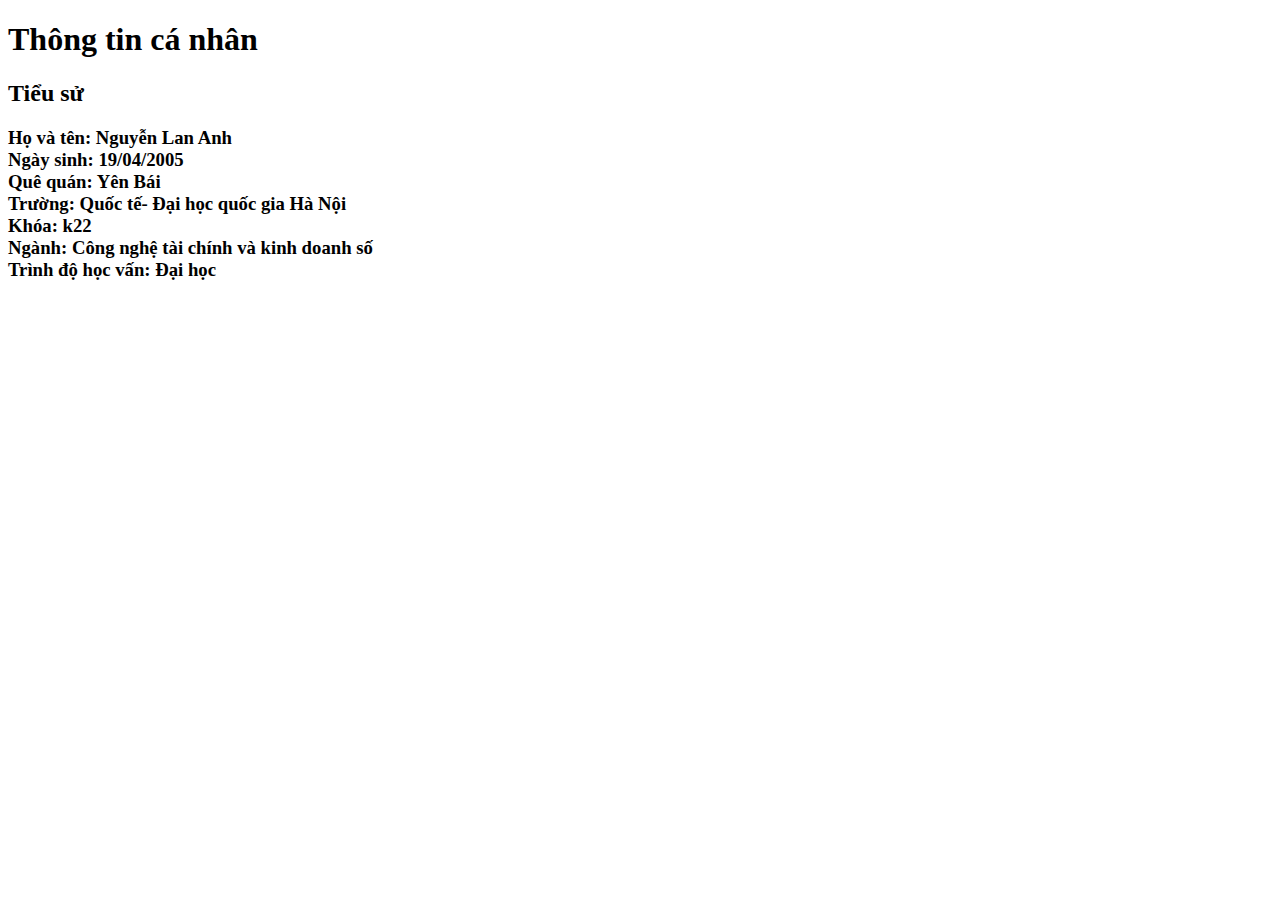
<file: week 2/week 2.html>
<!DOCTYPE html>
<html lang="en">
<head>
    <meta charset="UTF-8">
    <meta name="viewport" content="width=device-width, initial-scale=1.0">
    <title>Document</title>
</head>
<body>
    

 <h1>Thông tin cá nhân</h1>
 <h2>Tiểu sử</h2>
 <h3>
     <u1> 
         <li>Họ và tên: Nguyễn Lan Anh </li>
         <li>Ngày sinh: 19/04/2005</li>
         <li>Quê quán: Yên Bái</li>
         <li>Trường: Quốc tế- Đại học quốc gia Hà Nội </li>
         <li>Khóa: k22</li> 
         <li>Ngành: Công nghệ tài chính và kinh doanh số</li>
         <li>Trình độ học vấn: Đại học</li>
     </u1>
  </h3>
</body>
</html>
</file>
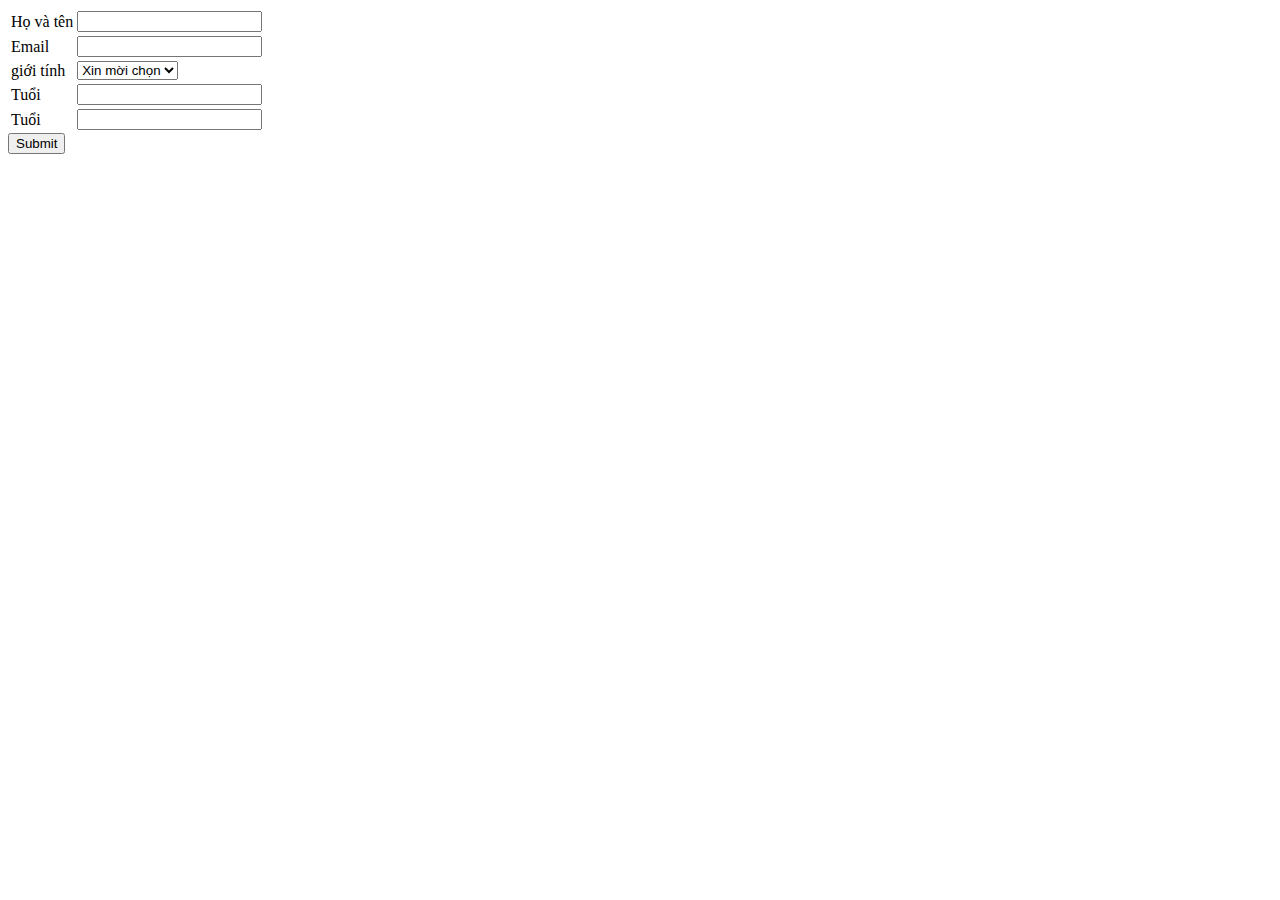
<file: week 3/form.html>
<!DOCTYPE html>
<html lang="en">
<head>
    <meta charset="UTF-8">
    <meta name="viewport" content="width=device-width, initial-scale=1.0">
    <title>Document</title>
</head>
<body>
       <form action="">
         <table>
            <tr>
                <td><label for="hoten">Họ và tên</label></td>
                <td><input type="text"name="hoten"id="hoten"required></td>
            </tr>
            <tr>
                 <td><label for="email">Email</label></td>
                 <td><input type="email"name="email"id="email" requỉed></td>
            </tr>
            <tr>
                       <td><label for="gioitinh">giới tính</label></td>
                       <td>
                          <select name="gioitinh" id="gioitinh">
                                <option value="">Xin mời chọn</option>
                                <option value="male">Nam</option>
                                <option value="Female">Nữ</option>
                          </select>     
                        </td>
             </tr>
              <tr>
                <td><label for="tuoi">Tuổi</label></td>
                <td><input type="number"name="tuoi" id="tuoi" required></td>
              </tr>
              <tr>
                <td><label for="matkhau">Tuổi</label></td>
                <td><input type="password" name="matkhau" id="matkhau" required></td>
              </tr>
              </table>
              <input type="submit">
    </form>     
</body>
</html>
</file>
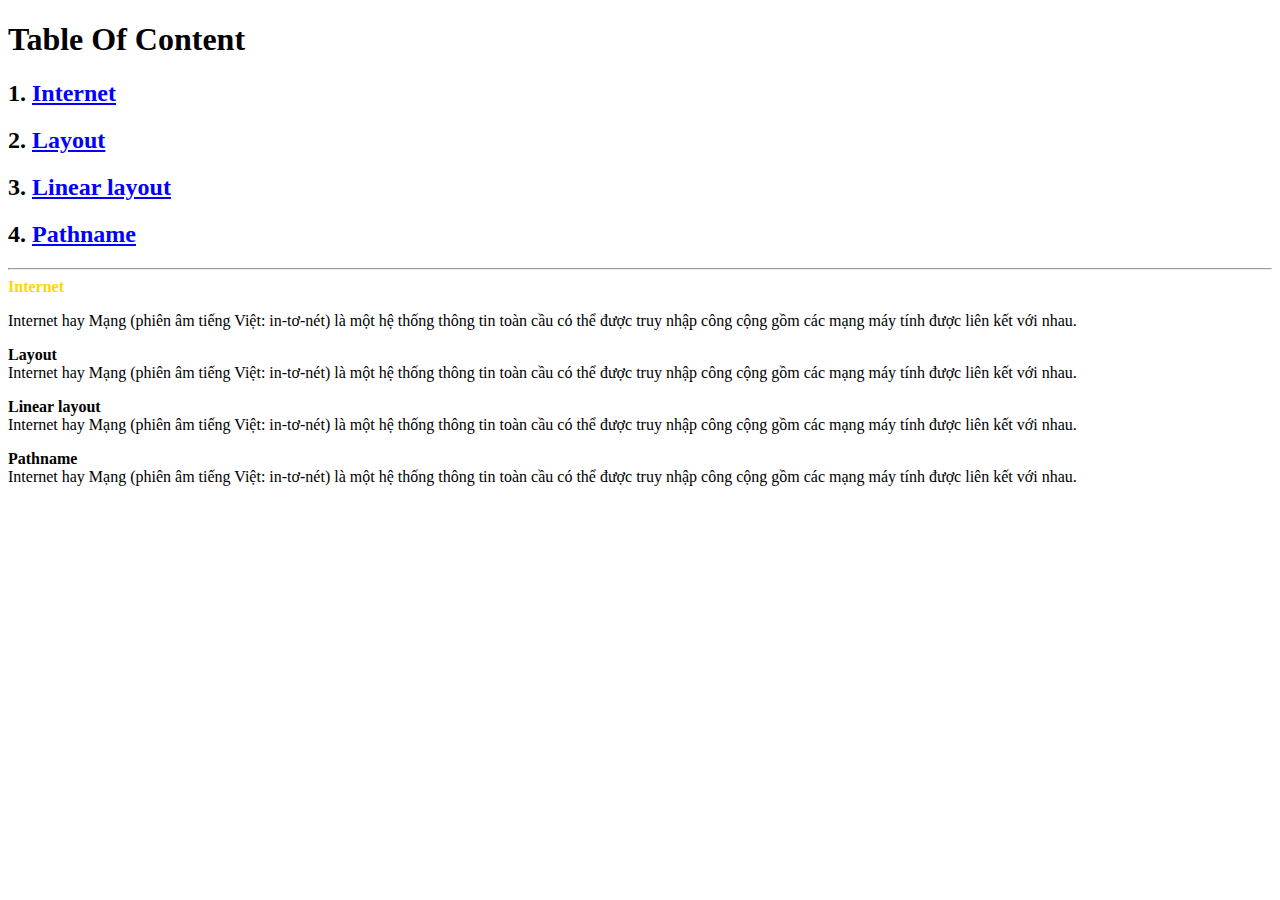
<file: week 4/week 4.html>
<!DOCTYPE html>
<html lang="en">
<head>
    <meta charset="UTF-8">
    <meta name="viewport" content="width=device-width, initial-scale=1.0">
    <title>Document</title>
    <style>
        strong{
            color:gold;
        }
        a{
            color:blue;
        }
        a:visited {
            color:brown;
        }

        a:hover   {
            color:chartreuse;
        }
    </style>
</head>
<body>
       <h1>Table Of Content </h1>
       <h2>1.
        <a href="#Internet">Internet</a>
       </h2>
       <h2>2.
         <a href="#Layout">Layout</a>
       </h2>
       <h2>3.
          <a href="#Linear layout"> Linear layout</a>
       </h2>
       <h2>4.
           <a href="#Pathname">Pathname</a>
       </h2>
       <hr>
       <strong id="internet">Internet</strong>
       <p>
         Internet hay Mạng (phiên âm tiếng Việt: in-tơ-nét) là một hệ thống thông tin toàn cầu có thể được truy nhập công cộng gồm các mạng máy tính được liên kết với nhau.
       </p>
       <p>
           <b id="Layout">Layout</b><br>
         Internet hay Mạng (phiên âm tiếng Việt: in-tơ-nét) là một hệ thống thông tin toàn cầu có thể được truy nhập công cộng gồm các mạng máy tính được liên kết với nhau.
       </p>
       <p>
        <b id="Linear layout">Linear layout</b><br>
        Internet hay Mạng (phiên âm tiếng Việt: in-tơ-nét) là một hệ thống thông tin toàn cầu có thể được truy nhập công cộng gồm các mạng máy tính được liên kết với nhau.
       </p>
       <p>
         <b id="Pathname">Pathname</b><br>
         Internet hay Mạng (phiên âm tiếng Việt: in-tơ-nét) là một hệ thống thông tin toàn cầu có thể được truy nhập công cộng gồm các mạng máy tính được liên kết với nhau.
       </p>
</body>
</html>
</file>
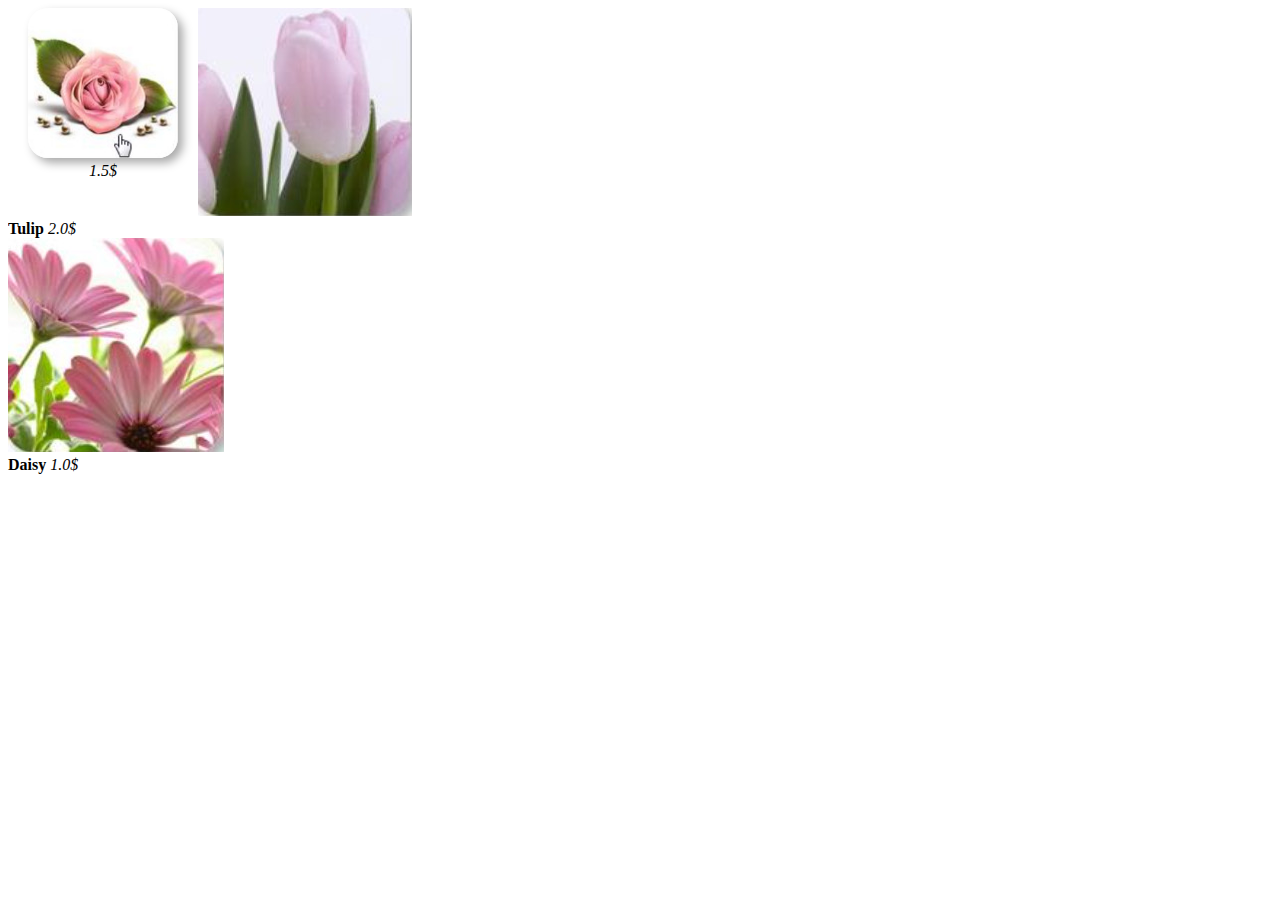
<file: week 5/week 5 bai3.html>
<!DOCTYPE html>
<html lang="en">
<head>
    <meta charset="UTF-8">
    <meta name="viewport" content="width=device-width, initial-scale=1.0">
    <title>Create product list with CSS3</title>   
  <style type="text/css">
    .ProductDentail {display: none;}
    .Product img {
        width: 150px;
        height: 150px;
        border-radius: 20px;
        box-shadow: 5px 5px 10px #aaa;
    }
    .productName {font-weight: bold;}
    .ProductPrice {font-style: italic;}
    .ProductPrice:before {content: -;}
    .Product {
        text-align: center;
        width: 150px;
        margin: 0px 20px;
        float:left;
        cursor: pointer;
    }
    .Product:hover .ProductDentail {display: block;}
    </style>
    </head>
    <body>
    <div>
        <div>
            <div class="Product">
            <img src="Image/z5249929481795_2a82c26b23e0e4f30e441cf74681c5d3.jpg">
                <span class="ProductDentail">Rose</span>
                <span class="ProductPrice">1.5$</span>
            </div>
        </div>
        </div class="Product">
            <img src="Image/z5249930038349_92a8be7e93ad798d22eeff88b71e8e6d.jpg">
            <div class="Productdetails">
                <span class="productName">Tulip</span>
                <span class="ProductPrice">2.0$</span>
            </div>
        </div>
        <div class="product">
            <img src="Image/z5249930909355_46af7c73b3a859201bda0fc2a0b42252.jpg">
            <div class="Productdetails">
                <span class="productName">Daisy</span>
                <span class="ProductPrice">1.0$</span>
            </div>
        </div>
    </div>
    </body>
    </html>
</file>
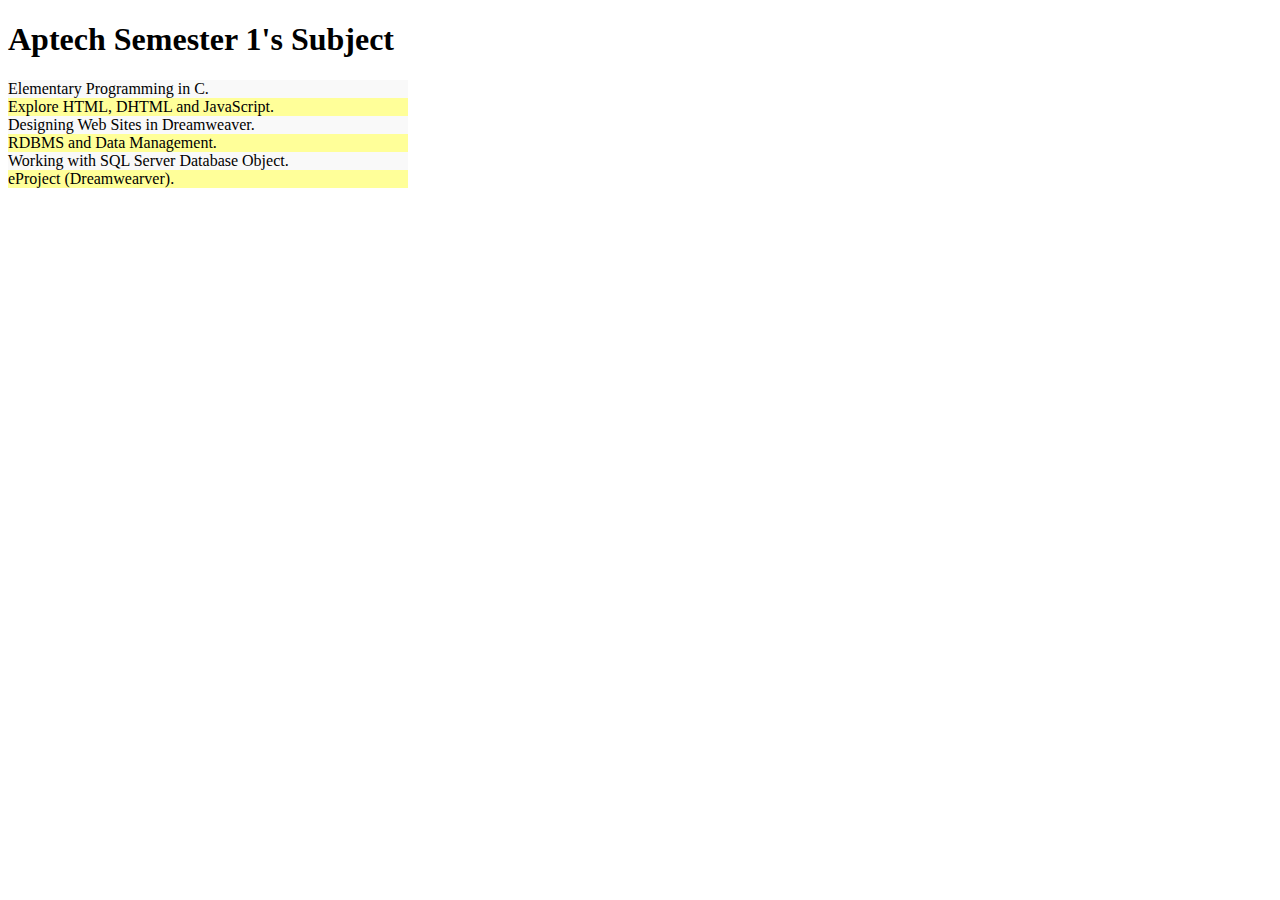
<file: week 5/week5 bai2.html>
<!DOCTYPE html>
<html lang="en">
<head>
    <meta charset="UTF-8">
    <meta name="viewport" content="width=device-width, initial-scale=1.0">
    <title>Recognize odd and even element</title>
    <style>
         div{width: 400px;}
         div:nth-child(even) {background: #f9f9f9;} 
         div:nth-child(2n +1) {background: #ff9;}
    
    </style>
</head>
<body>
    <h1>Aptech Semester 1's Subject</h1>
    <div>Elementary Programming in C.</div>
    <div>Explore HTML, DHTML and JavaScript.</div>
    <div>Designing Web Sites in Dreamweaver.</div>
    <div>RDBMS and Data Management.</div>
    <div> Working with SQL Server Database Object.</div>
    <div>eProject (Dreamwearver).</div>
</body>
</html>
</file>
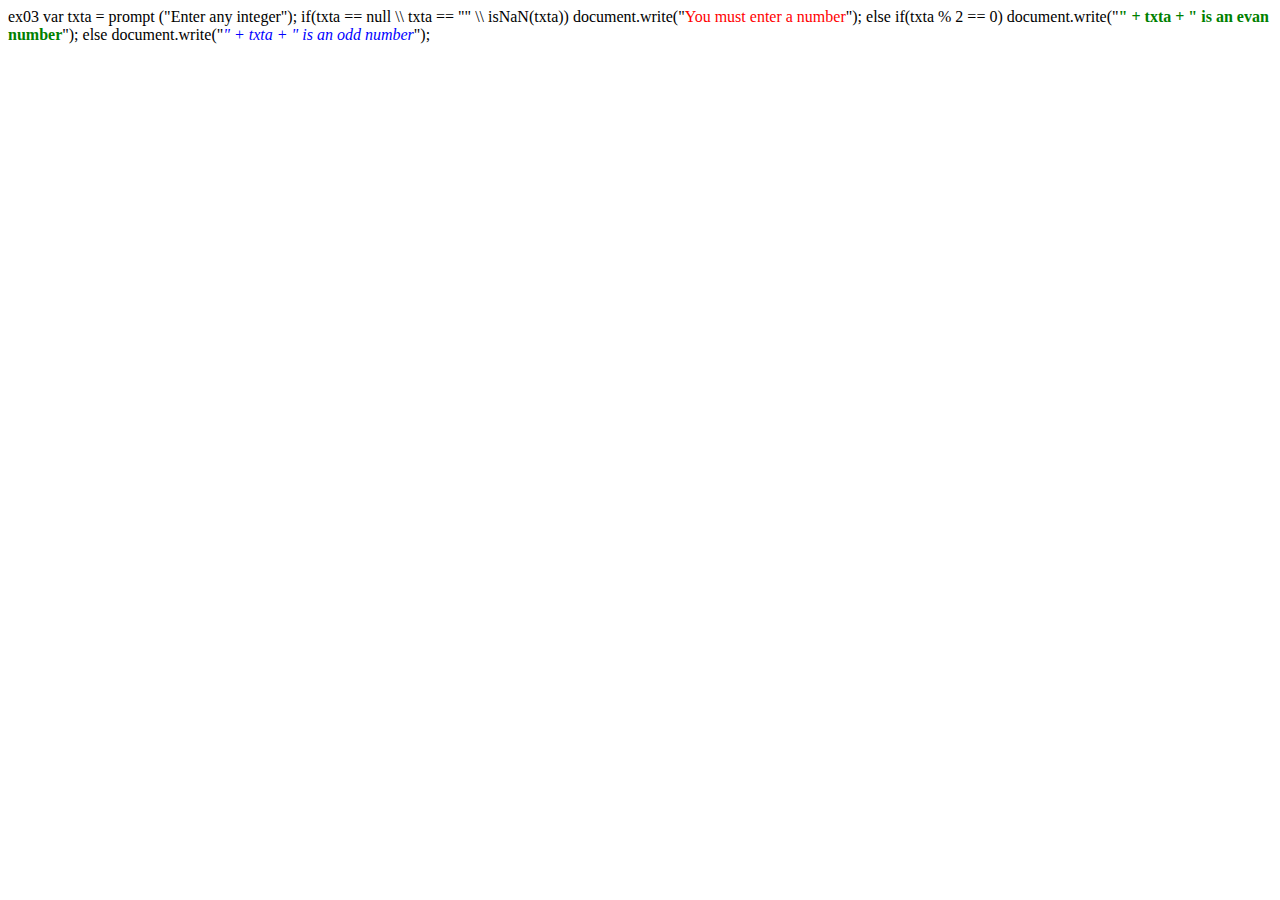
<file: week 6/week 6 bai2.html>
<html>
<head>
<meta http-equiv="Content-Type" content="text/html"; charset="utf-8"
<title>ex03</title>
<script language="javascript"></script>
var txta = prompt ("Enter any integer");

if(txta == null \\ txta == "" \\ isNaN(txta))
    document.write("<font color='red'>You must enter a number</font>");
else if(txta % 2 == 0)
    document.write("<font color='green'><b>" + txta + " is an evan number</b></font>");
else
document.write("<font color='blue'><i>" + txta + " is an odd number</i></font>");
</script>
</head>
<body>
</body>
</html>
</file>
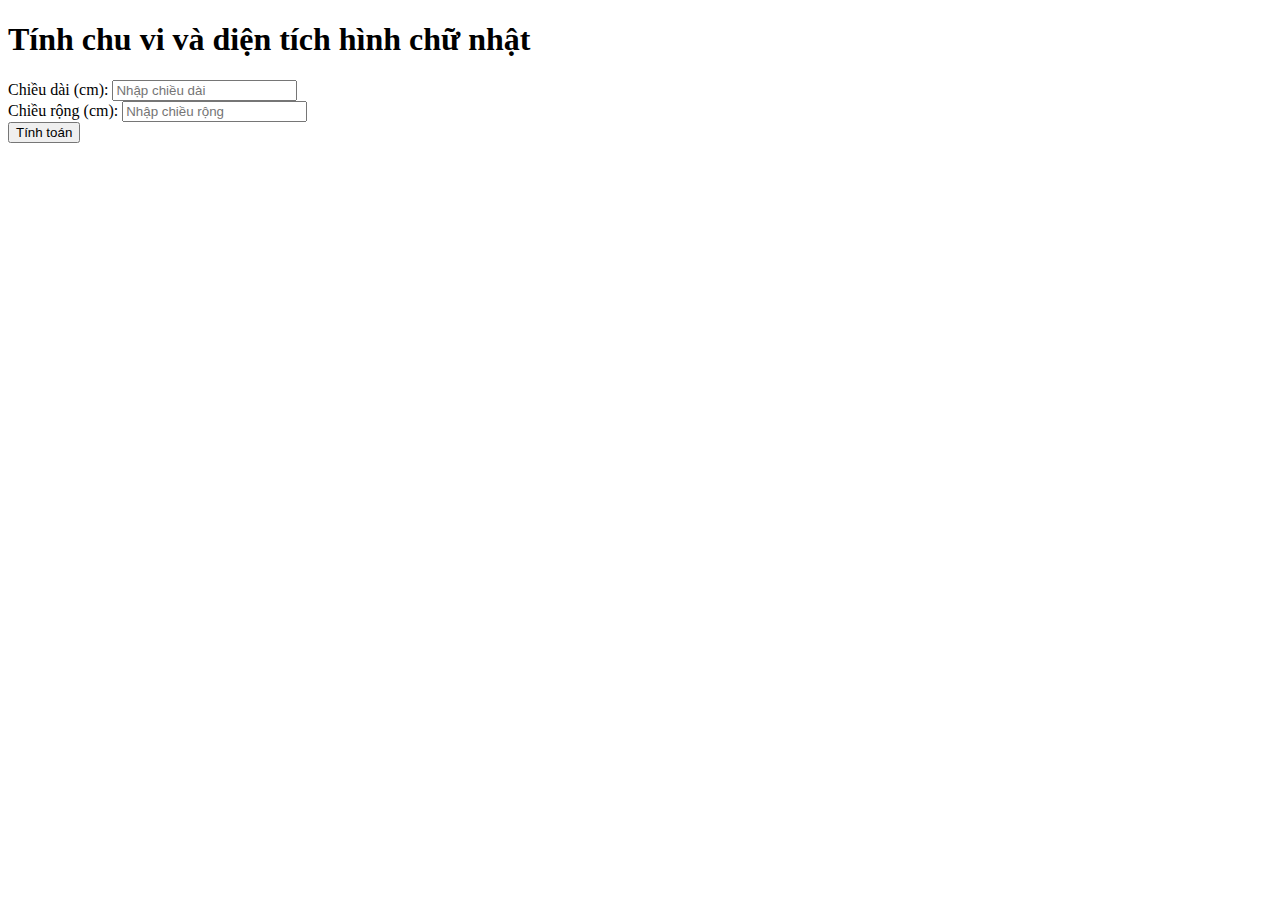
<file: week 6/week6bai1.html>
<!DOCTYPE html>
<html lang="en">
<head>
    <meta charset="UTF-8">
    <meta name="viewport" content="width=device-width, initial-scale=1.0">
    <title>Rectangle Calculator</title>
    <script>
    function tinhtoan() {
        // Nhận giá trị chiều dài và chiều rộng
        const dai = document.getElementById("dai").value;
        const rong = document.getElementById("rong").value;

        // Kiểm tra chiều dài và chiều rộng đã nhập có phải là số không
        if (isNaN(dai) || isNaN(rong)) {
        alert("Hãy nhập đúng chiều dài và chiều rộng hợp lệ.");
        return;
        }
        // Tính chu vi và diện tích hình chữ nhật
        const chuvi = 2 * (parseFloat(dai) + parseFloat(rong));
        const dientich = parseFloat(dai) * parseFloat(rong);

        // Hiển thị kết quả
        const result = `chuvi: ${chuvi.toFixed(2)} cm<br>dientich: ${dientich.toFixed(2)} cm²`;
        document.getElementById("result").innerHTML = result;
        document.write
}
    </script>
</head>
<body>
    <h1>Tính chu vi và diện tích hình chữ nhật</h1>
    <div class="container">
        <label for="dai">Chiều dài (cm):</label>
        <input type="number" id="dai" placeholder="Nhập chiều dài">
        <br>
        <label for="rong">Chiều rộng (cm):</label>
        <input type="number" id="rong" placeholder="Nhập chiều rộng">
        <br>
        <button onclick="Tinhtoan()">Tính toán</button>
        <p id="result"></p>
    </div>
</body>
</html>
</file>
